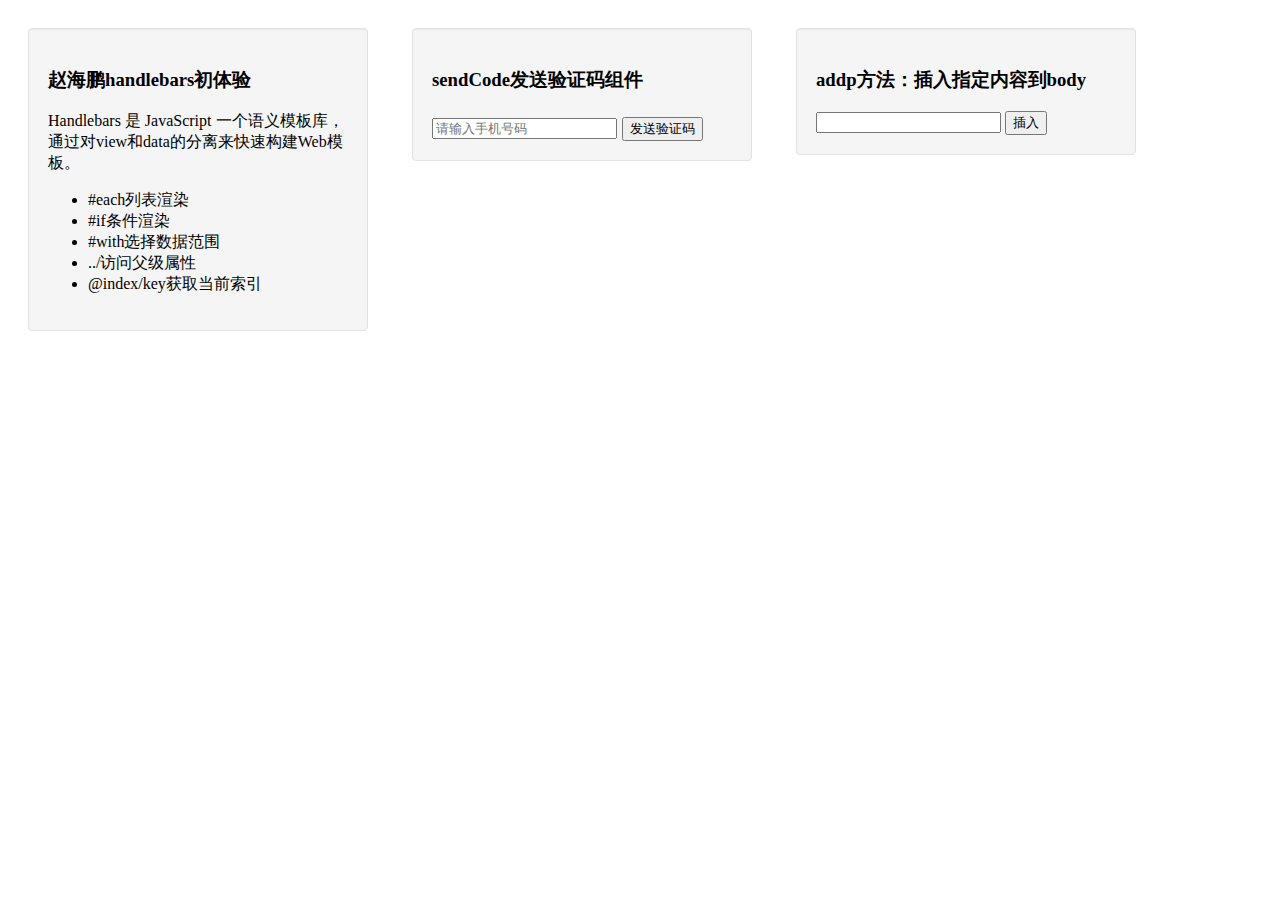
<file: require/index.html>
<!DOCTYPE HTML>
<html>

	<head>
		<meta charset="utf-8" />
		<meta name="renderer" content="webkit" />
		<meta http-equiv="X-UA-Compatible" content="IE=Edge,chrome=1" />
		<title>requireJs   回顾</title>
		<style type="text/css">
			.well {
				display: inline-block;
				vertical-align: top;
				width: 300px;
				min-height: 40px;
				padding: 19px;
				margin: 20px;
				background-color: #f5f5f5;
				border: 1px solid #e3e3e3;
				border-radius: 4px;
				-webkit-box-shadow: inset 0 1px 1px rgba(0, 0, 0, .05);
				box-shadow: inset 0 1px 1px rgba(0, 0, 0, .05);
				display: inline-block;
			}
		</style>
	</head>

	<body>
		<div class="well">
			<div id="hdbWrapper"></div>
		</div>
		<div class="well">
			<h3>sendCode发送验证码组件</h3>
			<div id="sendCodeWrapper"></div>
		</div>
		<div class="well">
			<h3>addp方法：插入指定内容到body</h3>
			<input type="text" name="" id="text" value="" />
			<input type="button" name="" id="btn" value="插入" />
		</div>

		<script src="js/lib/require.js"></script>
		<script src="js/lib/main.js"></script>
		<script type="text/javascript">
			require(['jquery', 'addp'], function($, addp) {
				$(function() {
					$("#btn").on("click", function() {
						var html = '<div><span></span>' + $("#text").val() + '<button class="delete">移除</button></div>'
						addp.setHtml(html);
					})
					$("body").on("click", ".delete", function() {
						$(this).parent().remove();
					})
				})
			})
			require(['sendCode'], function(sendCode) {
				var config = {
					el: "#sendCodeWrapper"
				}
				var sendCode = new sendCode(config);
			})
			require(['hdbStudy'],function(hdbStudy){
				var config = {
					el: "#hdbWrapper"
				}
				var hdbStudy = new hdbStudy(config);
			})
		</script>
	</body>

</html>
</file>
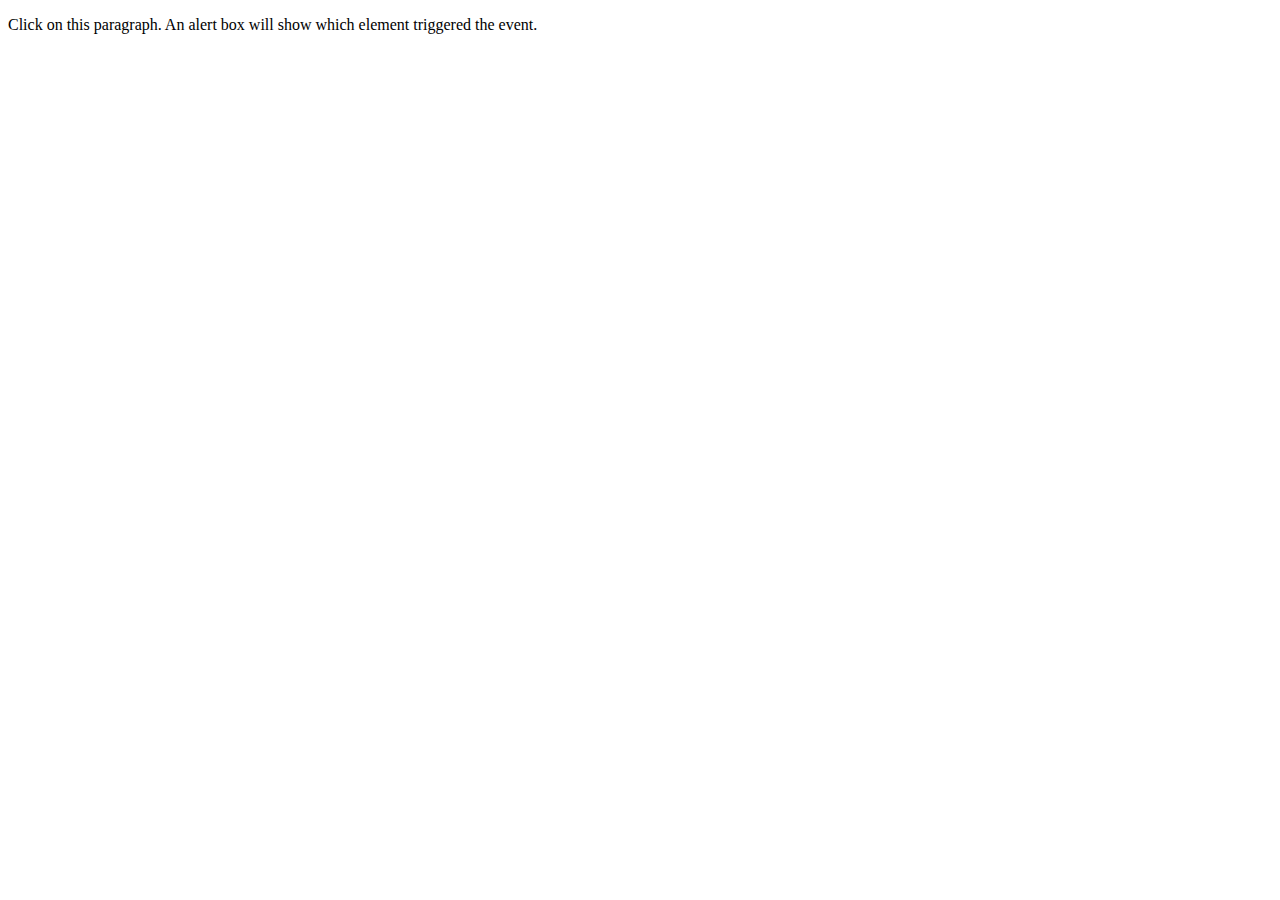
<file: require/testCall.html>
<!DOCTYPE html>
<html>

	<head>
		<meta charset="UTF-8">
		<title>深入理解Call方法</title>
	</head>

	<body>
		<script type="text/javascript">
			function getEventTrigger(event) {
				x = event.currentTarget;
				alert("The id of the triggered element: " +
					x.id);
			}
		</script>

		<p id="p1" onmousedown="getEventTrigger(event)">
			Click on this paragraph. An alert box will show which element triggered the event.</p>
		<script type="text/javascript">
			//使用apply的例子
			function foo() {
				console.log('我是陈海，我拍床戏去了');
			}

			function beforeFoo(num, text) {
				console.log('侯亮平知道陈海有床戏,一共' + num + '场,', text);
			}
			var fooOld = foo;
			foo = function() {
				beforeFoo.apply(this, arguments); //陆亦可修改了这里
				fooOld();
			}
			foo(30, '醒不过来'); //运行一下看看效果
		</script>
		<script type="text/javascript">
			//构造函数1
			function Obj1(numA, numB) {
				this.numA = numA;
				this.numB = numB;
				this.say = function() {
					console.log(this.numA);
				}
			}
			//在构造函数1原型中添加add方法
			Obj1.prototype.add = function() {
				console.log(this.numA + this.numB)
			}
			//构造函数2，只有属性没有方法
			function Obj2(numA, numB) {
				this.numA = numA;
				this.numB = numB;
			}
			//实例化对象
			var obj1 = new Obj1(1, 2);
			var obj2 = new Obj1(3, 4);
			//使用call让obj2执行obj1的方法
			obj1.add.call(obj2); //执行成功，结果为7
			//看看obj2是否继承了obj1
			console.log(obj2);
			obj1.say.call(obj2); //结果是3
		</script>
		<script type="text/javascript">
			function sayHi(name) {
				console.log("hi,my is " + this.name);
			}
			var EventTarget = function() {
				this._listeners = {};
			}
			EventTarget.prototype = {
				on: function() {
					console.log("on");
				}
			}

			function Obj(name) {
				this.name = name;
			}
			var obj = new Obj('zhp');
			var obje=new EventTarget();
			console.log(obje)
			obje.call(obj);
			console.log(obj)
		</script>
	</body>

</html>
</file>
